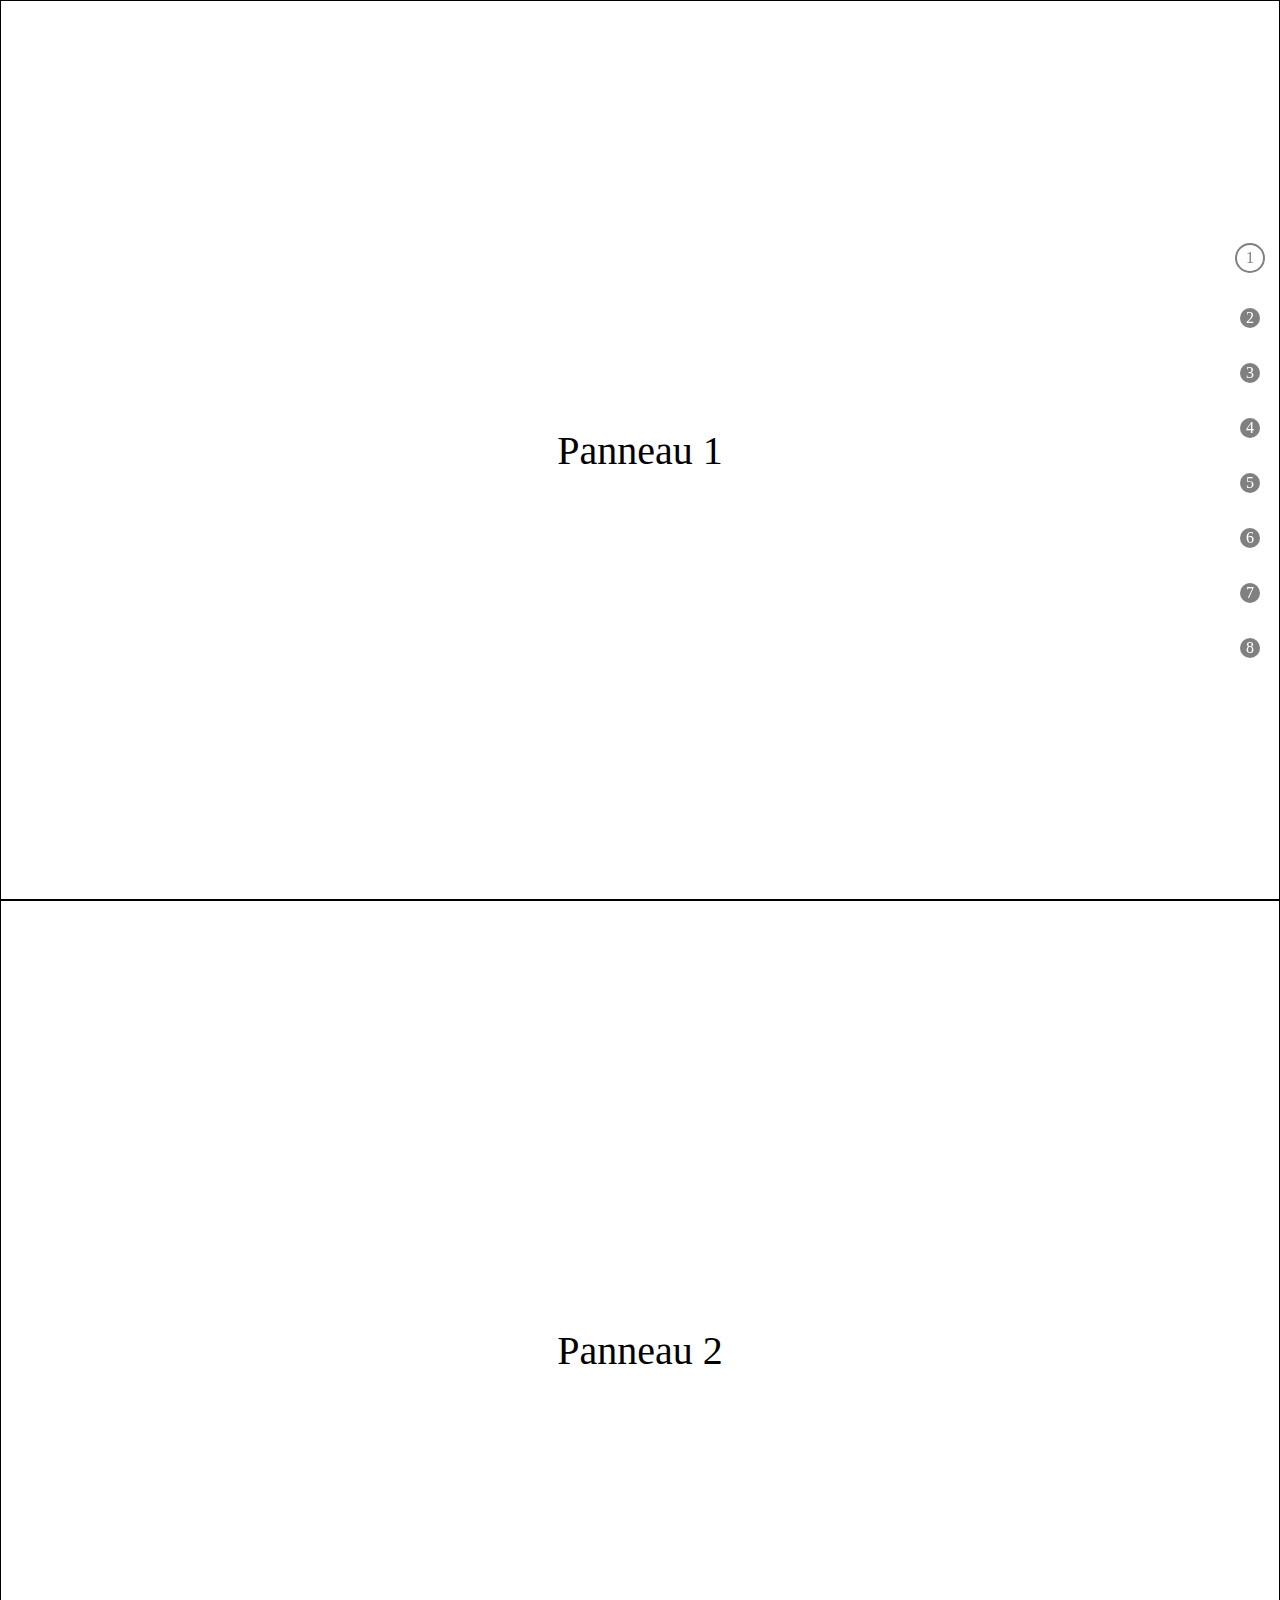
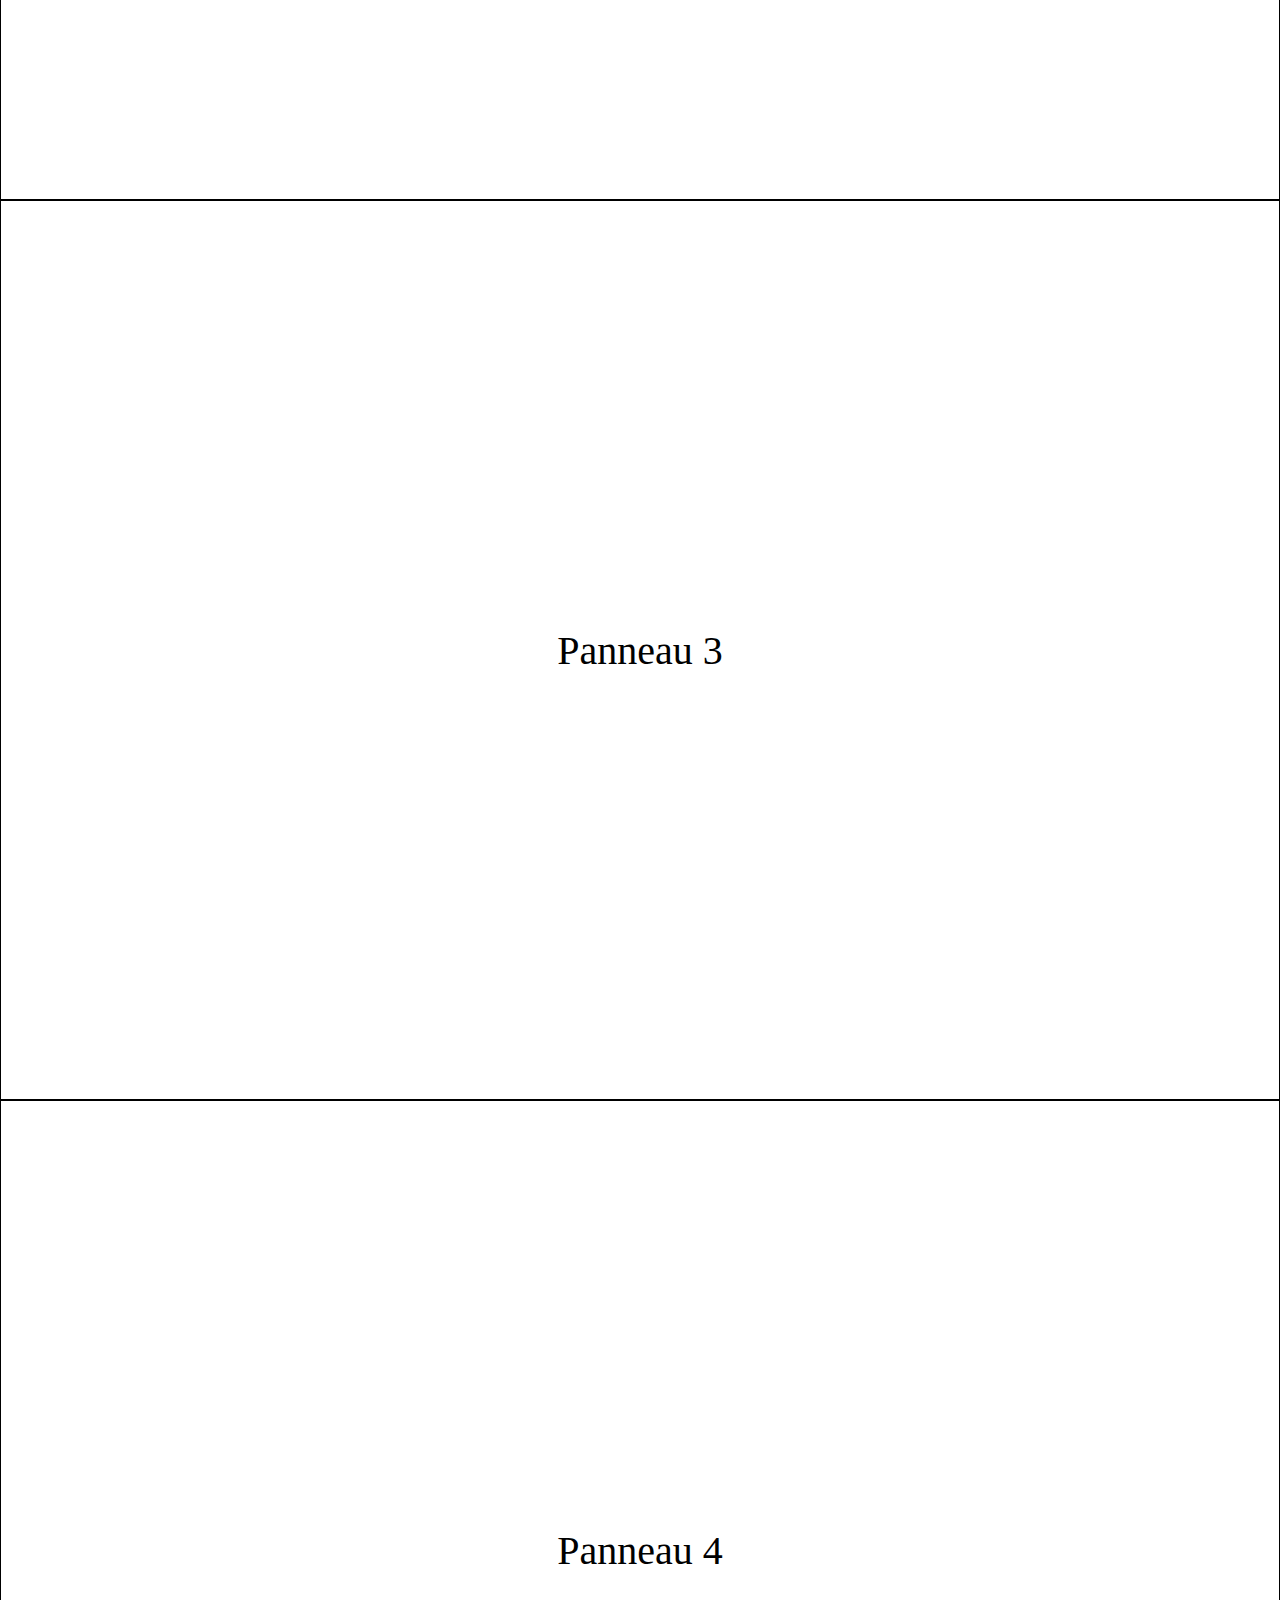
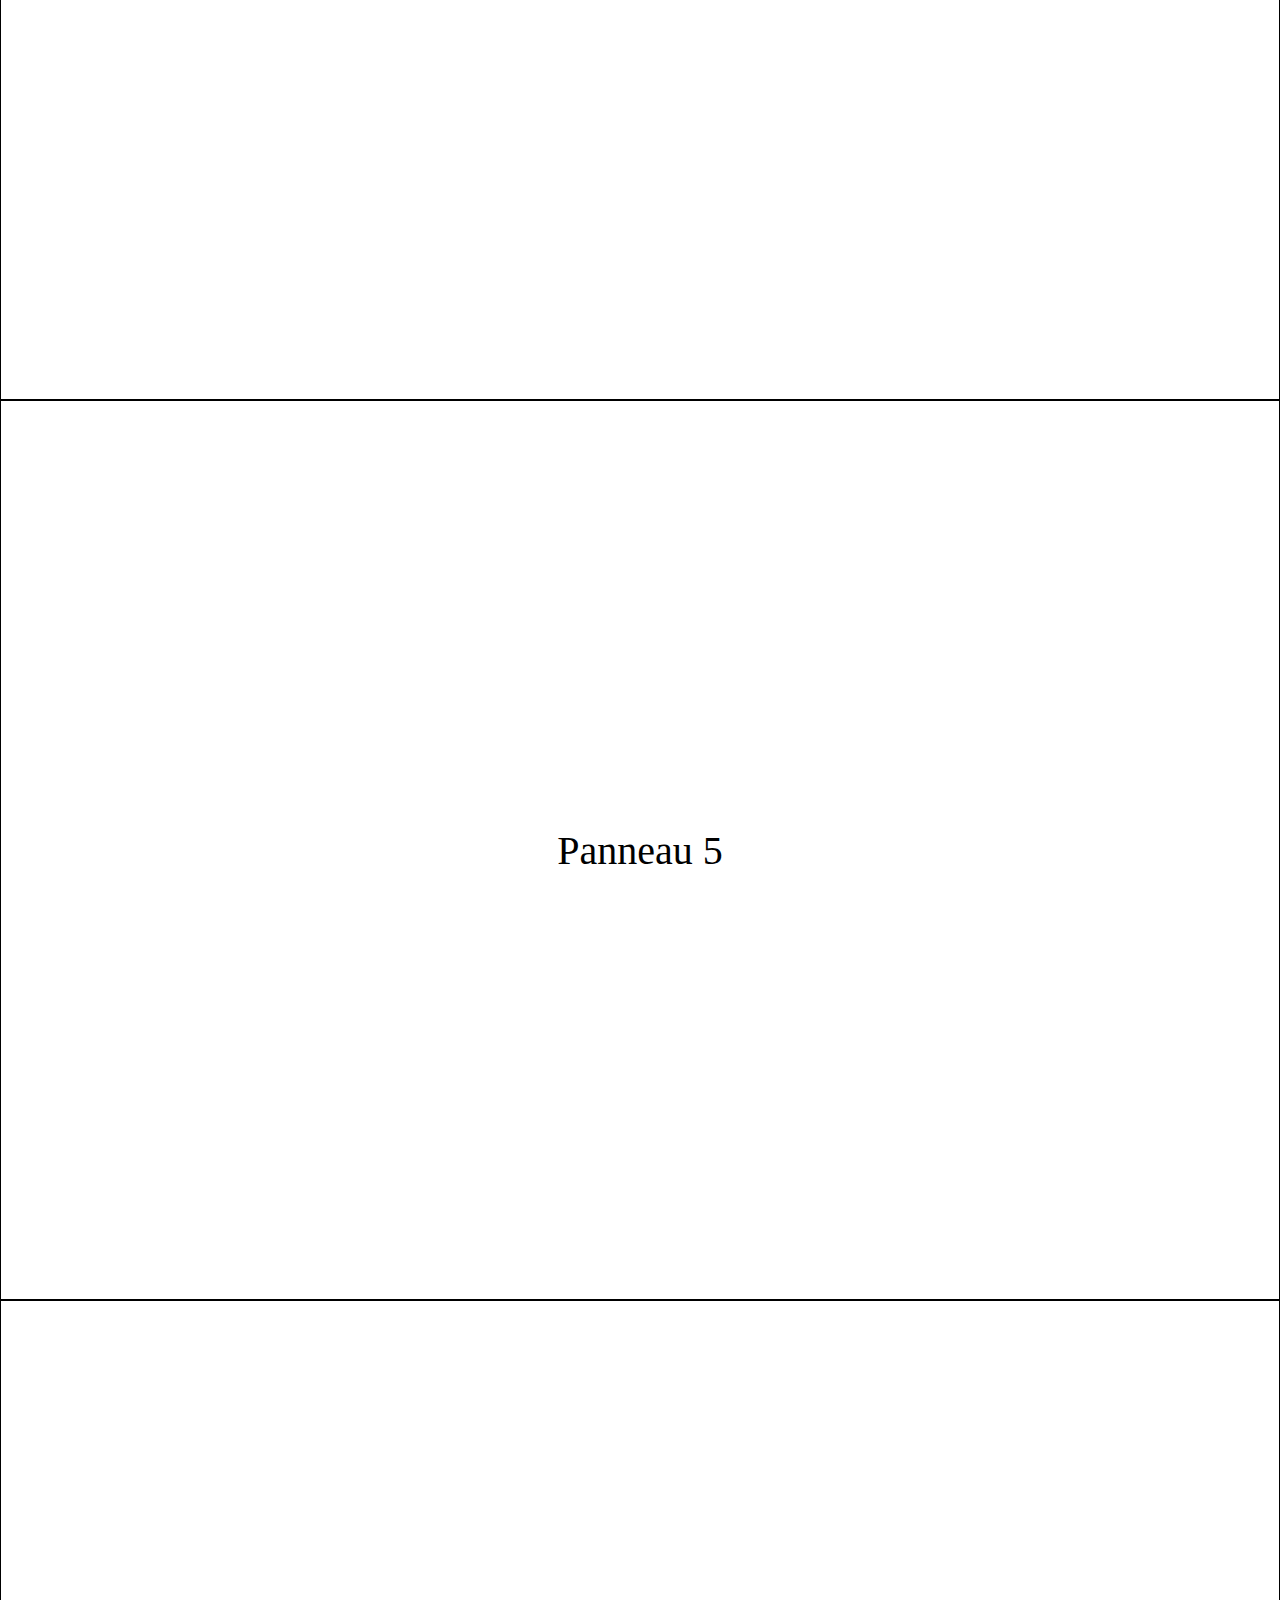
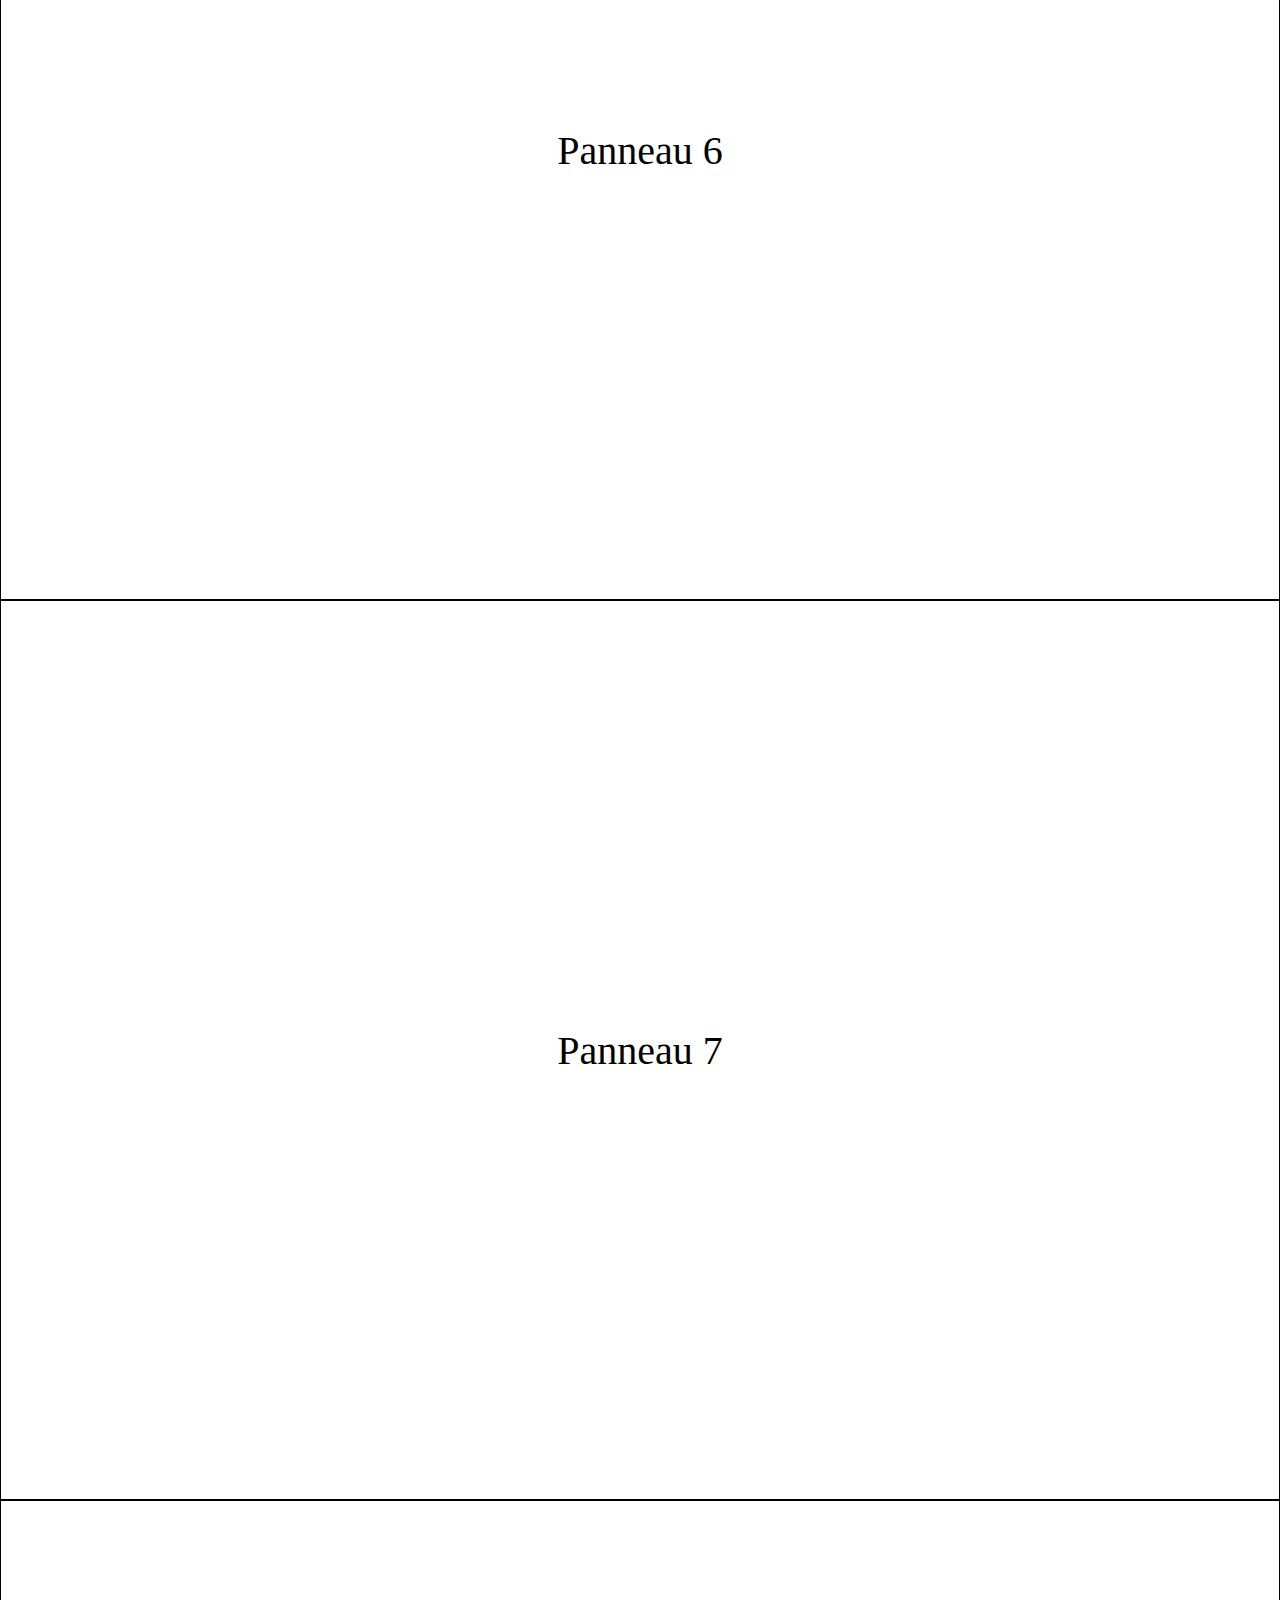
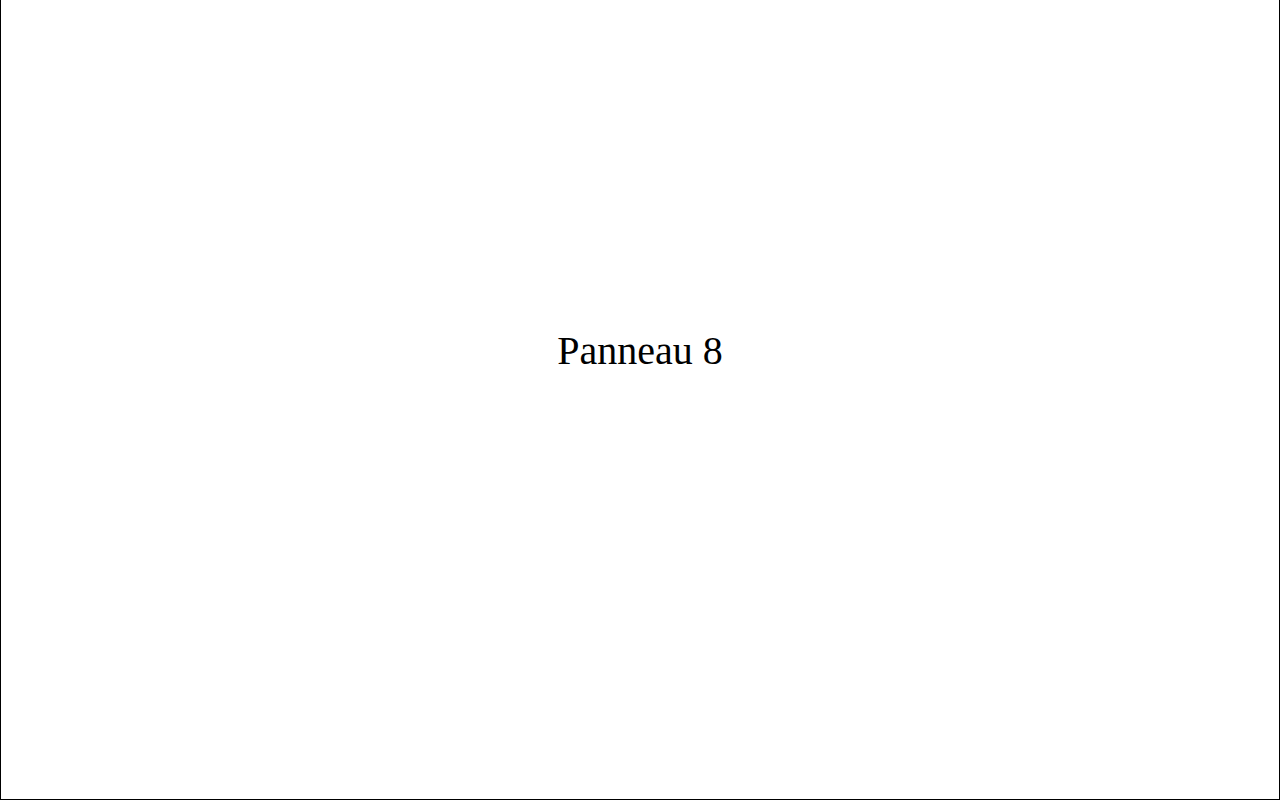
<file: Panel_nav/index.html>
<!doctype html>
<html>

    <head>
        <meta charset = "utf-8" />
        <title>Panel Nav</title>
        
        <link rel = "stylesheet" href = "style.css" />
      <!--  <meta name="viewport" content="width-device-width , initial-scale=1.0, maximum-scale=1.0, user-scalable=0"/>
    -->
    </head>
    
    <body>
    
        <div class = "panel">
            <p>Panneau 1</p>
        </div>
        
        <div class = "panel">
            <p>Panneau 2</p>
        </div>
        
        <div class = "panel">
            <p>Panneau 3</p>
        </div>

        <div class = "panel">
            <p>Panneau 4</p>
        </div>
        
        <div class = "panel">
            <p>Panneau 5</p>
        </div>
        
        <div class = "panel">
            <p>Panneau 6</p>
        </div>

        <div class = "panel">
            <p>Panneau 7</p>
        </div>
        
        <div class = "panel">
            <p>Panneau 8</p>
        </div>
        
   
        <div id = "navigation">
        

<!--            <a class = "nav_elem" href = "#">1</a>

            <a class = "nav_elem" href = "#">2</a>

            <a class = "nav_elem" href = "#">3</a>
-->
            
        </div>
        
        <script
  src="https://code.jquery.com/jquery-3.4.1.js"
  integrity="sha256-WpOohJOqMqqyKL9FccASB9O0KwACQJpFTUBLTYOVvVU="
  crossorigin="anonymous"></script>
        
        
        <script src = "scripts.js"></script>
        
    </body>
   
</html>
</file>
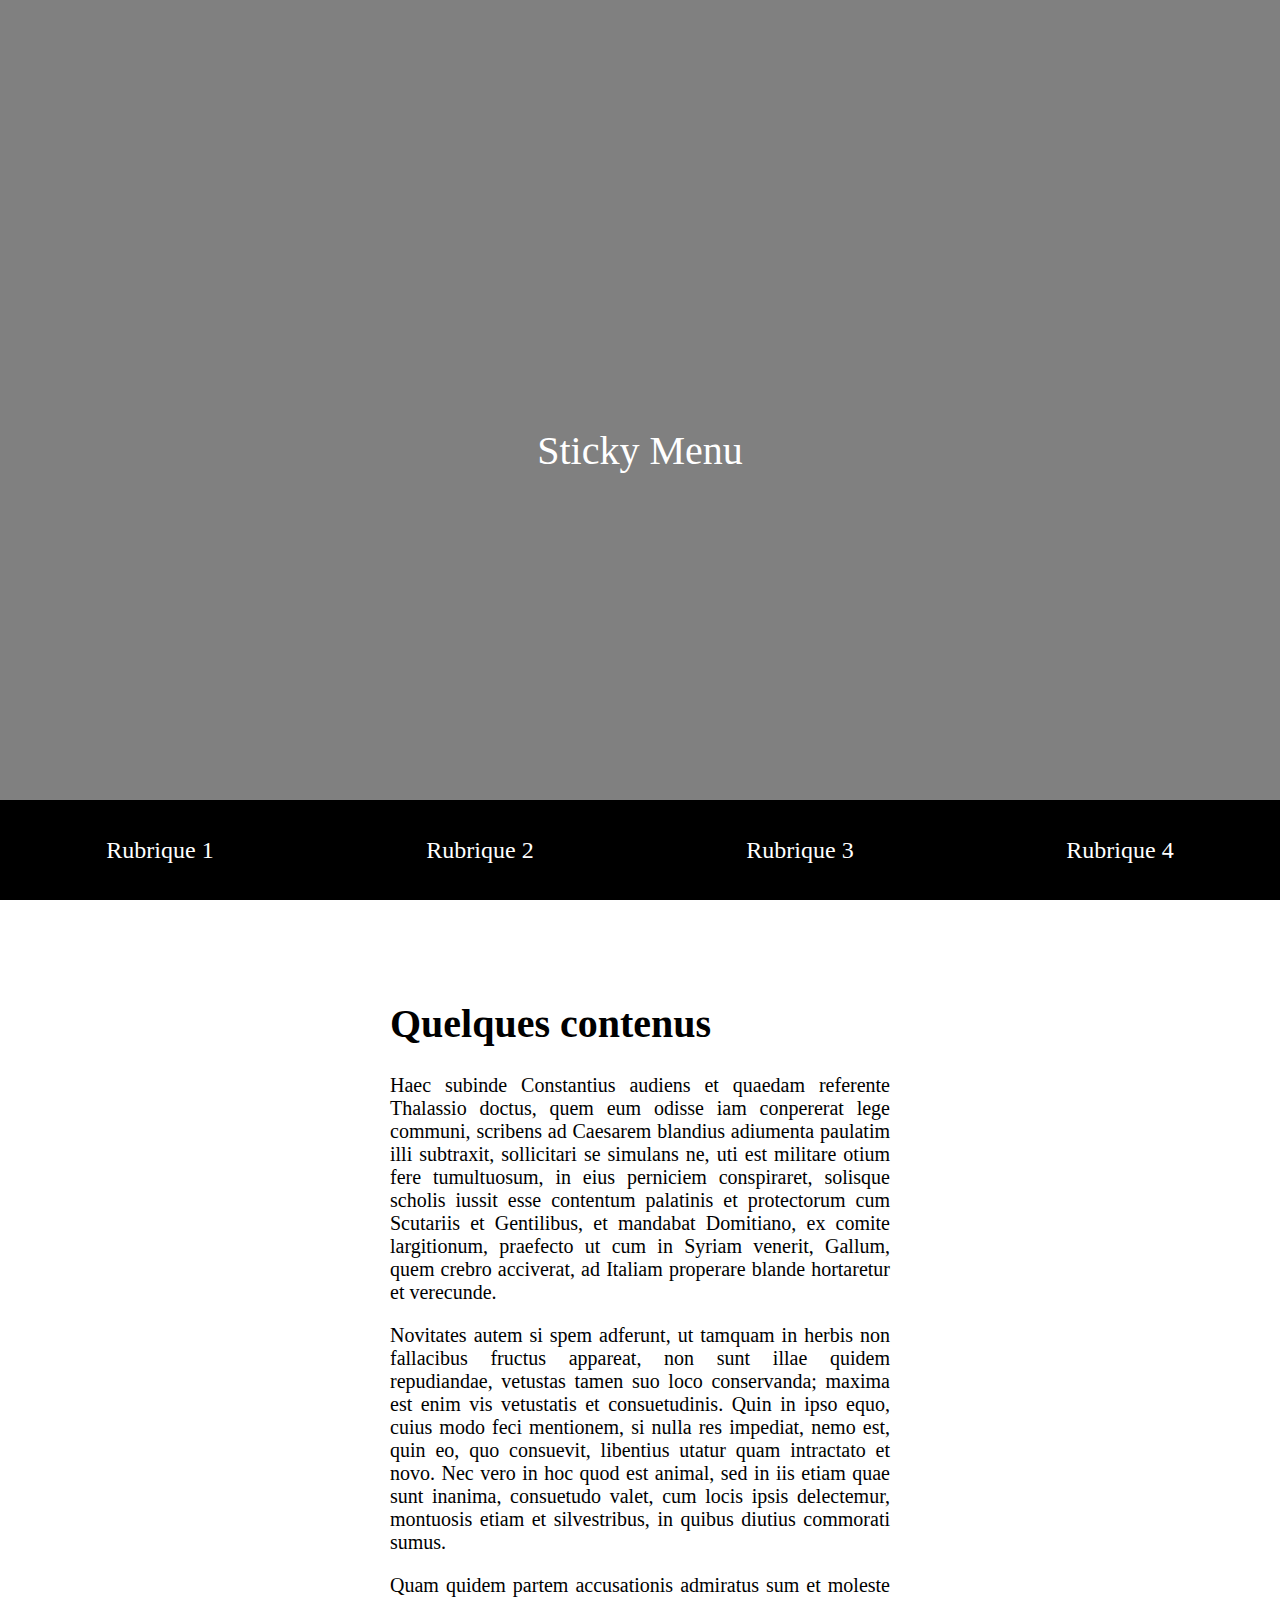
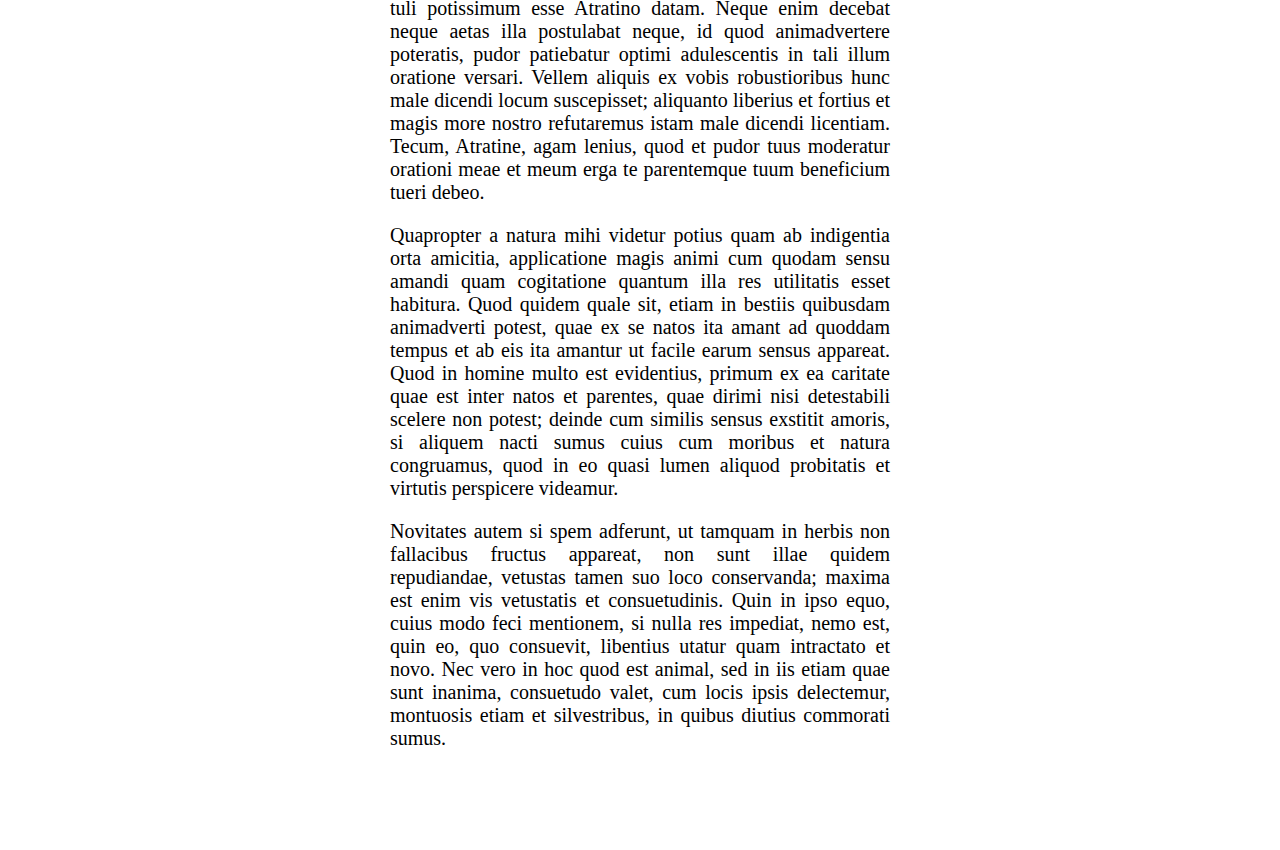
<file: exercices_entrainement_javascript/ex04-sticky-menu/index.html>
<!doctype html>
<html>

    <head>
        <meta charset = "utf-8" />
        <title>Sticky Menu</title>
        
        <link rel = "stylesheet" href = "style.css" />
    
    </head>
    
    <body>
        
        <div id = "menu">
        
            <a href = "#">Rubrique 1</a>
            <a href = "#">Rubrique 2</a>
            <a href = "#">Rubrique 3</a>
            <a href = "#">Rubrique 4</a>
            
        </div>
        
        <div id = "ecran_intro">
        
            <p>Sticky Menu</p>
            
        </div>
        
        <div id = "contenus">
            
            <h1>Quelques contenus</h1>
        
            <p>Haec subinde Constantius audiens et quaedam referente Thalassio doctus, quem eum odisse iam conpererat lege communi, scribens ad Caesarem blandius adiumenta paulatim illi subtraxit, sollicitari se simulans ne, uti est militare otium fere tumultuosum, in eius perniciem conspiraret, solisque scholis iussit esse contentum palatinis et protectorum cum Scutariis et Gentilibus, et mandabat Domitiano, ex comite largitionum, praefecto ut cum in Syriam venerit, Gallum, quem crebro acciverat, ad Italiam properare blande hortaretur et verecunde.</p>

            <p>Novitates autem si spem adferunt, ut tamquam in herbis non fallacibus fructus appareat, non sunt illae quidem repudiandae, vetustas tamen suo loco conservanda; maxima est enim vis vetustatis et consuetudinis. Quin in ipso equo, cuius modo feci mentionem, si nulla res impediat, nemo est, quin eo, quo consuevit, libentius utatur quam intractato et novo. Nec vero in hoc quod est animal, sed in iis etiam quae sunt inanima, consuetudo valet, cum locis ipsis delectemur, montuosis etiam et silvestribus, in quibus diutius commorati sumus.</p>

            <p>Quam quidem partem accusationis admiratus sum et moleste tuli potissimum esse Atratino datam. Neque enim decebat neque aetas illa postulabat neque, id quod animadvertere poteratis, pudor patiebatur optimi adulescentis in tali illum oratione versari. Vellem aliquis ex vobis robustioribus hunc male dicendi locum suscepisset; aliquanto liberius et fortius et magis more nostro refutaremus istam male dicendi licentiam. Tecum, Atratine, agam lenius, quod et pudor tuus moderatur orationi meae et meum erga te parentemque tuum beneficium tueri debeo.</p>

            <p>Quapropter a natura mihi videtur potius quam ab indigentia orta amicitia, applicatione magis animi cum quodam sensu amandi quam cogitatione quantum illa res utilitatis esset habitura. Quod quidem quale sit, etiam in bestiis quibusdam animadverti potest, quae ex se natos ita amant ad quoddam tempus et ab eis ita amantur ut facile earum sensus appareat. Quod in homine multo est evidentius, primum ex ea caritate quae est inter natos et parentes, quae dirimi nisi detestabili scelere non potest; deinde cum similis sensus exstitit amoris, si aliquem nacti sumus cuius cum moribus et natura congruamus, quod in eo quasi lumen aliquod probitatis et virtutis perspicere videamur.</p>

            <p>Novitates autem si spem adferunt, ut tamquam in herbis non fallacibus fructus appareat, non sunt illae quidem repudiandae, vetustas tamen suo loco conservanda; maxima est enim vis vetustatis et consuetudinis. Quin in ipso equo, cuius modo feci mentionem, si nulla res impediat, nemo est, quin eo, quo consuevit, libentius utatur quam intractato et novo. Nec vero in hoc quod est animal, sed in iis etiam quae sunt inanima, consuetudo valet, cum locis ipsis delectemur, montuosis etiam et silvestribus, in quibus diutius commorati sumus.</p>
        
        </div>
        
        <script src = "scripts.js"></script>
        
    </body>
    
</html>
</file>
<file: Panel_nav/style.css>
body {
    padding:0; margin:0;
}

.panel {
    width:100%; height:100vh;
    box-sizing:border-box; border:1px solid black;
    display:flex; align-items:center; justify-content:center;
    font-size:40px;
    background-position: center;
    background-repeat: no-repeat;
    background-size: cover;
}

#navigation {
    position:fixed; top:25%; bottom:25%; right:20px; width:20px;
    display:flex; flex-direction:column;
}

.nav_elem {
    width:20px; height:20px; margin:auto;
    border-radius:50%; background-color:grey;
    text-align:center; line-height:20px; color: white;
    text-decoration:none; box-sizing:border-box;
}

.nav_elem.current {
    width:30px; height:30px; line-height:26px; margin-left:-5px;
    background-color:white; color: grey; border:2px solid grey;
    cursor:default;
}

.nav_elem:not(.current):hover {
    background-color:black;
}
</file>
<file: exercices_entrainement_javascript/ex04-sticky-menu/style.css>
body {
    margin:0; padding:0;
}

#menu {
    position:absolute; bottom:0; left:0; width:100%; height:100px; background-color:black;
    display:flex; align-items:center;
}

#menu.sticky {
    position:fixed; top:0; bottom:auto;
}

#menu a {
    color:white;
    width:100%; text-align:center;
    text-decoration:none; font-size:24px;
}

#ecran_intro {
    height:100vh;
    background-color:grey;
    display:flex; align-items:center; justify-content:center;
    font-size:40px; color:white;
}

#contenus {
    margin-top:100px; margin-bottom:100px;
    max-width:500px; margin-left:auto; margin-right:auto;
    font-size:20px; text-align:justify;
}
</file>
